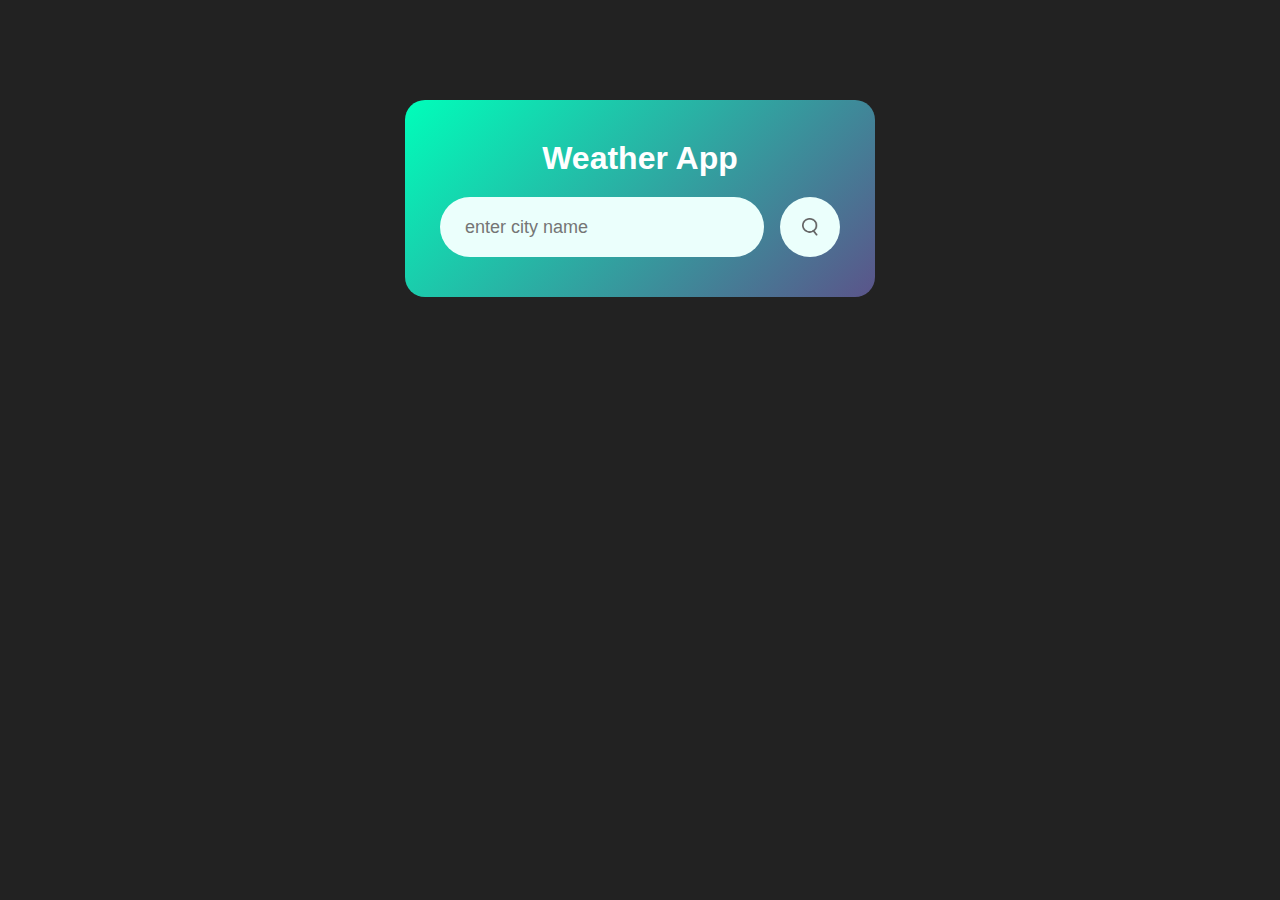
<file: public/index.html>
<!DOCTYPE html>
<html lang="en">
  <head>
    <meta charset="UTF-8" />
    <meta name="viewport" content="width=device-width, initial-scale=1.0" />
    <title>Weather App</title>
    <link rel="stylesheet" href="style.css" />
  </head>
  <body>
    <div class="card">
      <div class="title">
        <h1>Weather App</h1>
      </div>
      <div id="weatherData"></div>
      <div class="weather">
        <img src="images/rain.png" class="weather-icon" alt="Rainy" />
        <h1 class="temp">22°c</h1>
        <h2 class="city">New York</h2>
        <div class="details">
          <div class="col">
            <img src="images/humidity.png" alt="" />
            <div>
              <p class="humidity">50%</p>
              <p>Humidity</p>
            </div>
          </div>
          <div class="col">
            <img src="images/wind.png" alt="" />
            <div>
              <p class="wind">15 km/hr</p>
              <p>Wind</p>
            </div>
          </div>
        </div>
      </div>
      <div class="search">
        <input autofocus type="text" placeholder="enter city name" spellcheck="false" />
        <button><img src="images/search.png" alt="search" /></button>
      </div>
      <div class="error">Invalid City name</div>
    </div>

    <script src="script.js"></script>
  </body>
</html>
</file>
<file: public/style.css>
* {
  margin: 0;
  padding: 0;
  font-family: "poppins", sans-serif;
  box-sizing: border-box;
}

body {
  background-color: #222;
}

.card {
  width: 90%;
  max-width: 470px;
  background: linear-gradient(135deg, #00feba, #5b548a);
  color: #fff;
  margin: 100px auto 0;
  border-radius: 20px;
  padding: 40px 35px;
  text-align: center;
}
.search {
  width: 100%;
  display: flex;
  align-items: center;
  justify-content: space-between;
  margin-top: 20px;

  input {
    border: 0;
    outline: 0;
    background: #ebfffc;
    color: #555;
    padding: 10px 25px;
    height: 60px;
    border-radius: 30px;
    flex: 1;
    margin-right: 16px;
    font-size: 18px;
  }
  button {
    border: 0;
    outline: 0;
    background: #ebfffc;
    border-radius: 50%;
    width: 60px;
    height: 60px;
    display: flex;
    align-items: center;
    justify-content: center;
    cursor: pointer;
    img {
      width: 16px;
    }
  }
}
.weather-icon {
  width: 170px;
}
.weather {
  display: none;
  h1 {
    font-size: 80px;
    font-weight: 500;
  }
  h2 {
    font-size: 45x;
    font-weight: 400;
    margin-top: -10px;
  }
}
.details {
  display: flex;
  align-items: center;
  justify-content: space-between;
  padding: 0 20px;
  margin-top: 50px;
  .col {
    display: flex;
    align-items: center;
    text-align: left;
    img {
      width: 40px;
      margin-right: 10px;
    }
  }
  .humidity,
  .wind {
    font-size: 28px;
    margin-top: -6px;
  }
}

/* .weather {
  display: none;
} */

/* .shimmer-loading{
    background: #f6f7f8;
    background: linear-gradient(to right, #dcdcdc 0%, grey 20%, #dcdcdc 40%);
    background-size: 800px 100%;
    animation: shimmer 1.5s infinite linear;
    color: transparent;
    -webkit-background-clip: text;
    background-clip: text;
}
@keyframes shimmer {
    0%{
        background-position: -800px 0;
    }
    100%{
        background-position: 800px 0;
    }
} */

/* .shimmer-loading{
    background: #e0e0e0;
    background-image: linear-gradient(to right, #e0e0e0 0%, #f0f0f0 20%, #e0e0e0 40%);
    background-size: 200% 100%;
    animation: loadBlock 1.5s infinite linear;
    min-width: 150px;
    min-height: 1.2em;
    display:flex;
    overflow: hidden;
    color: transparent;
    -webkit-background-clip: unset;
    background-clip: unset;
}
@keyframes loadBlock {
    0%{
        background-position: -100% 0;
    }
    100%{
        background-position: 100% 0;
    }
} */

/* .pulse-loading {
  background: #e0e0e0;
  animation: pulse 1.5s infinite ease-in-out;
  min-width: 150px;
  min-height: 1.2em;
  display: flex;
  overflow: hidden;
  border-radius: 4px;
  color: transparent;
  -webkit-background-clip: unset;
  background-clip: unset;
}
@keyframes pulse {
    0%{
        opacity: 0.5;
    }
    50%{
        opacity: 1;
    }
    100%{
        opacity: 0.5;
    }
} */

.loading-line-animation {
  background-color: linear-gradient(135deg, #00feba, #5b548a);
  min-width: 150px;
  min-height: 1.2em;
  display: flex;
  overflow: hidden;
  position: relative;
  border-radius: 4px;
  color: transparent;
}

.loading-line-animation::before {
  content: "";
  position: absolute;
  top: calc(50% - 2px);
  left: 0;
  width: 100%;
  height: 4px;
  background-color: wheat;
  transform: scaleX(0);
  transform-origin: left;
  animation: growLine 1.9s infinite ease-in-out;
}

@keyframes growLine {
  0% {
    transform: scaleX(0);
    opacity: 0;
  }
  50% {
    transform: scaleX(1);
    opacity: 1;
  }
  100% {
    transform: scaleX(0);
    opacity: 0;
  }
}

.weather.loading .weather-icon,
.weather.loading .details {
  display: none;
}

.error {
  text-align: left;
  margin-left: 10px;
  font-size: 14px;
  margin-top: 10px;
  display: none;
  color: red;
}

@media (max-width: 600px) {
  .card{
    width: 95%;
  }
  .details {
    padding-left: 0px;
    padding-right: 0px;
    .col{
      width: 50%;
    }
  }
  input{
    width: 50%;
  }
  .weather {
    display: block;
  }
}
</file>
